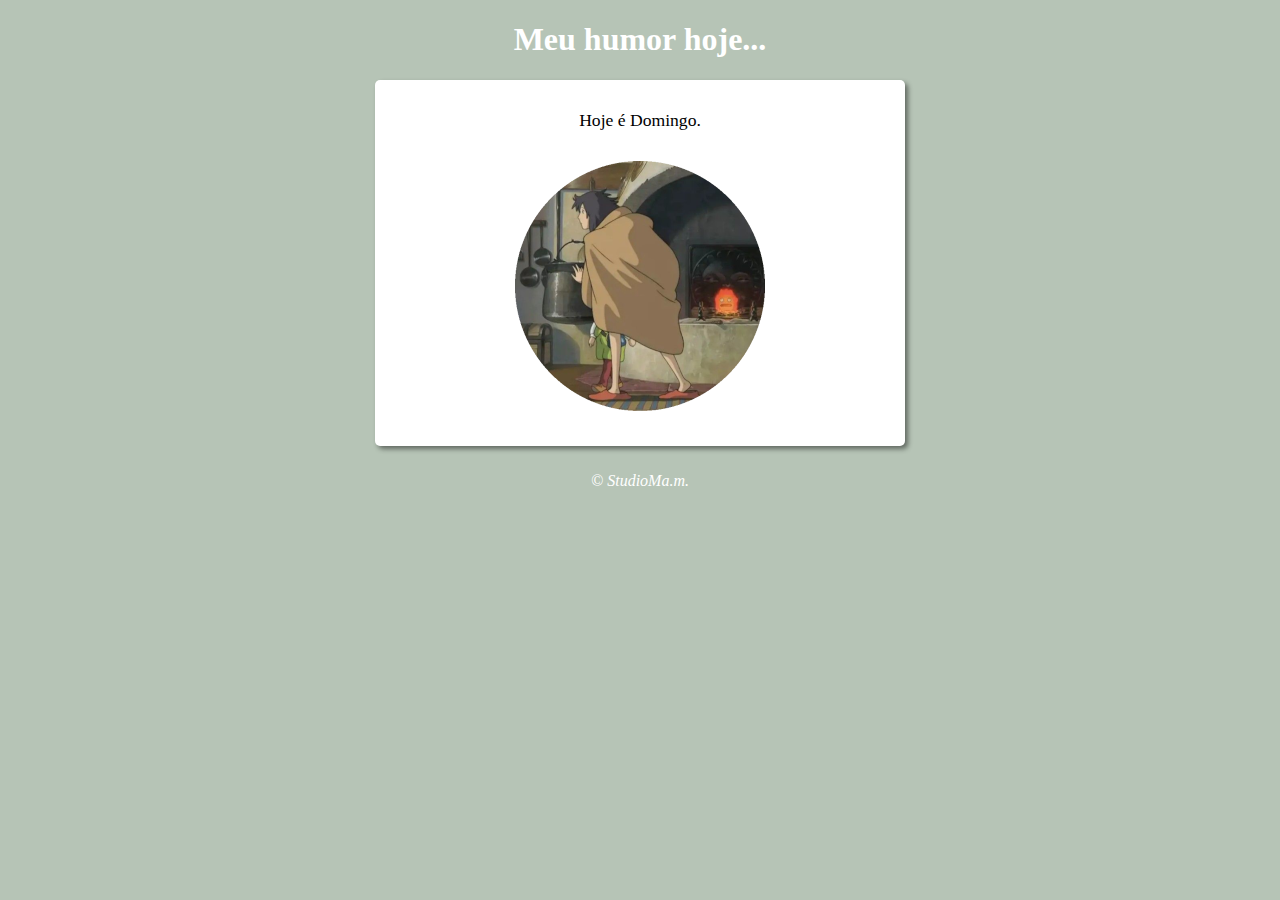
<file: aula12ex/expratica/index.html>
<!DOCTYPE html>
<html lang="pt-br">
<head>
    <meta charset="UTF-8">
    <meta http-equiv="X-UA-Compatible" content="IE=edge">
    <meta name="viewport" content="width=device-width, initial-scale=1.0">
    <link rel="stylesheet" href="estilo/style.css">
    <title>Meu Humor</title>
</head>
<body onload="carregar()">
    <header>
        <h1>Meu humor hoje...</h1>
    </header>
    <section>
        <div id="msg">
            
        </div>
        <div id="foto">
            <img id="imagem" src="png/mood2.png" alt="foto do dia">
        </div>
    </section>
    <footer>
        <p>&copy; StudioMa.m.</p>
    </footer>
    <script src="script.js"></script>
</body>
</html>
</file>
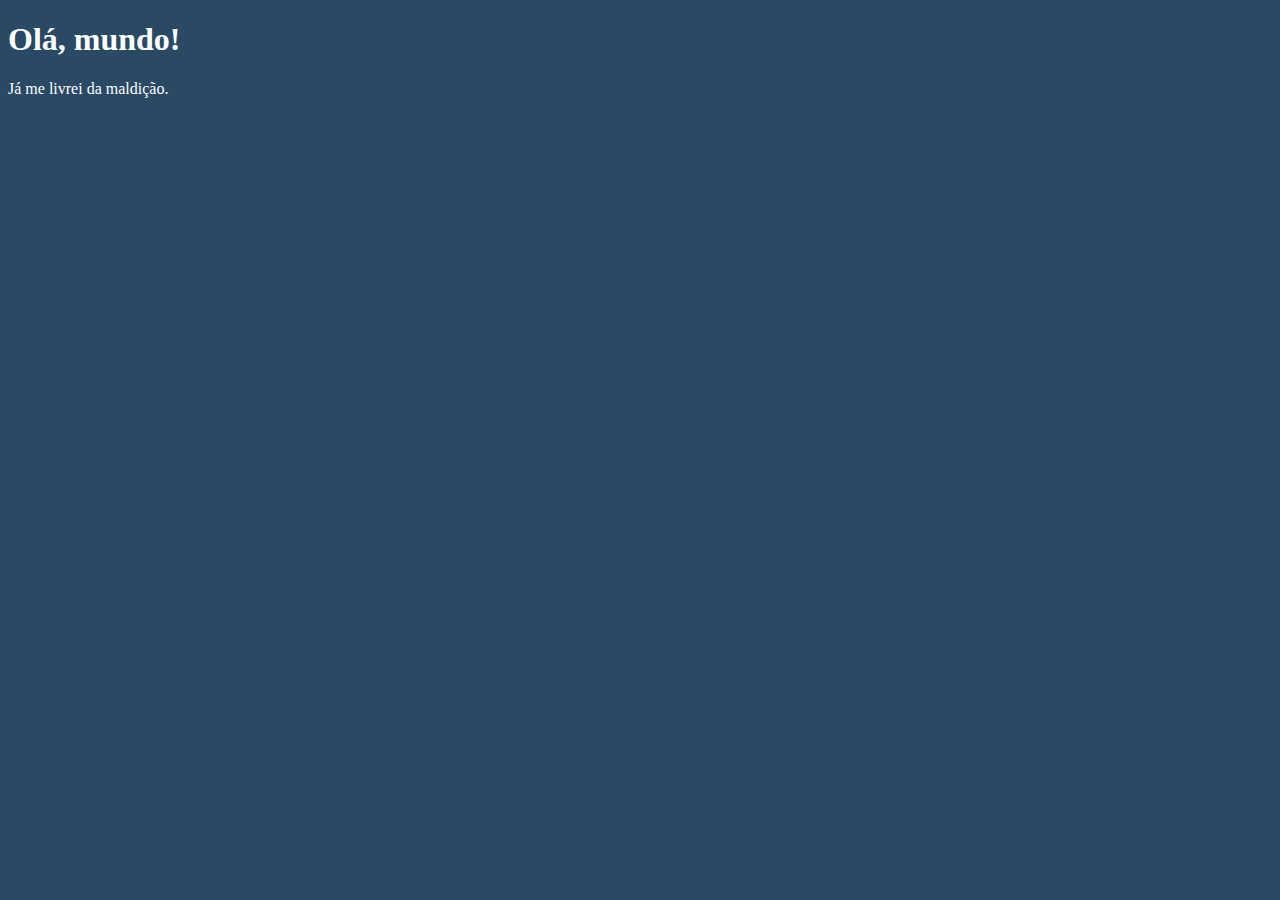
<file: aula04/ex001.html>
<!DOCTYPE html>
<html lang="pt-br">
<head>
    <meta charset="UTF-8">
    <meta http-equiv="X-UA-Compatible" content="IE=edge">
    <meta name="viewport" content="width=device-width, initial-scale=1.0">
    <title>Meu primeiro programa...</title>
    <style>
        body {
            background-color: rgb(41, 73, 101);
            color: white;
        }
    </style>
</head>
<body>
    <h1>Olá, mundo!</h1>
    <p>Já me livrei da maldição.</p>
    <script>
        window.alert('Minha primeira mensagem')
        window.confirm('Está gostando de JS?') // Janela com botão OK e 
        window.prompt('Qual é seu nome?') // Vai perguntar o nome...
    </script>
</body>
</html>
</file>
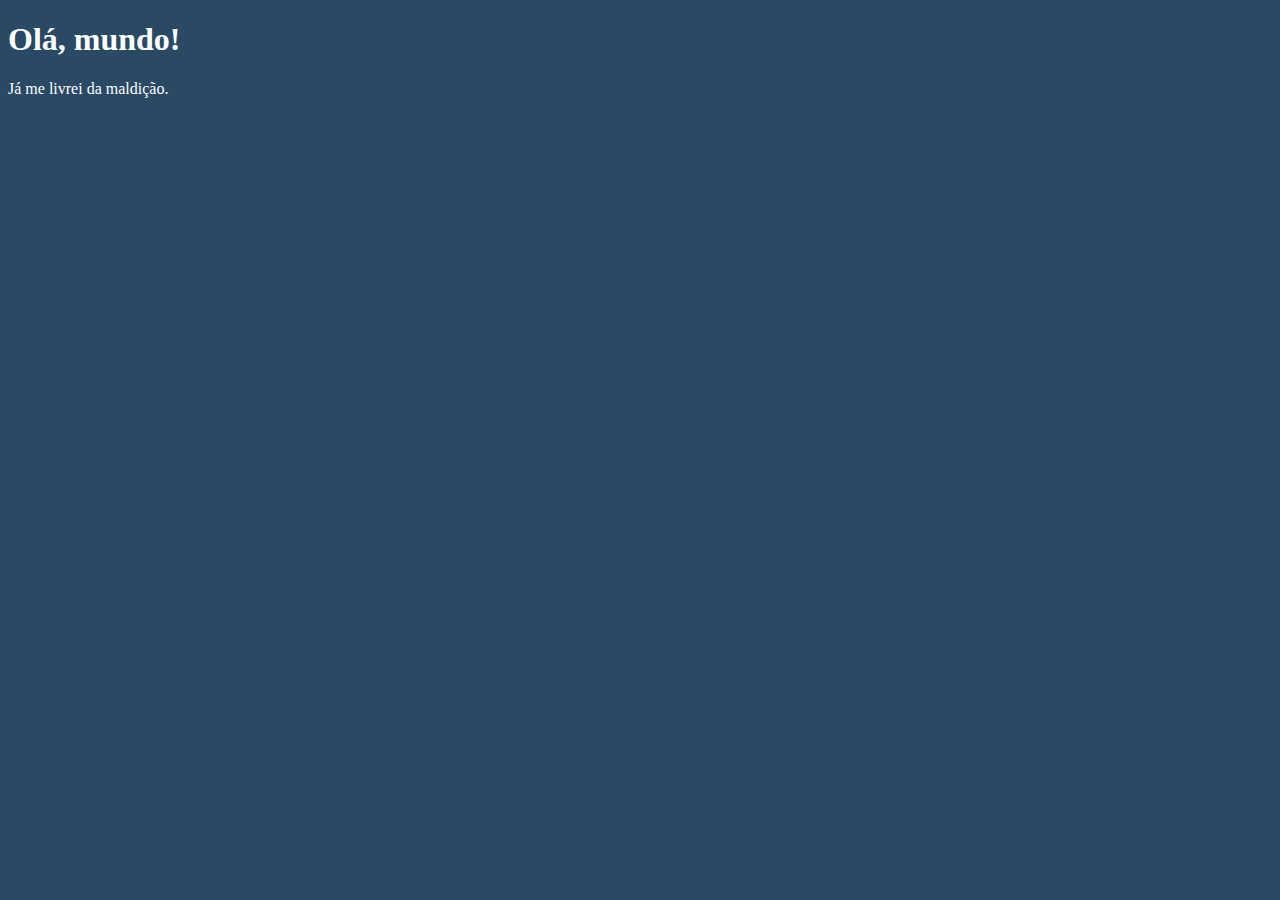
<file: aula05/ex002.html>
<!DOCTYPE html>
<html lang="pt-br">
<head>
    <meta charset="UTF-8">
    <meta http-equiv="X-UA-Compatible" content="IE=edge">
    <meta name="viewport" content="width=device-width, initial-scale=1.0">
    <title>Meu primeiro programa...</title>
    <style>
        body {
            background-color: rgb(41, 73, 101);
            color: white;
        }
    </style>
</head>
<body>
    <h1>Olá, mundo!</h1>
    <p>Já me livrei da maldição.</p>
    <script>
        var nome = window.prompt('Qual é seu nome?') // Vai perguntar o nome...
        window.alert ('É um grande prazer em te conhecer, ' + nome + '!') //concatenação
    </script>
</body>
</html>
</file>
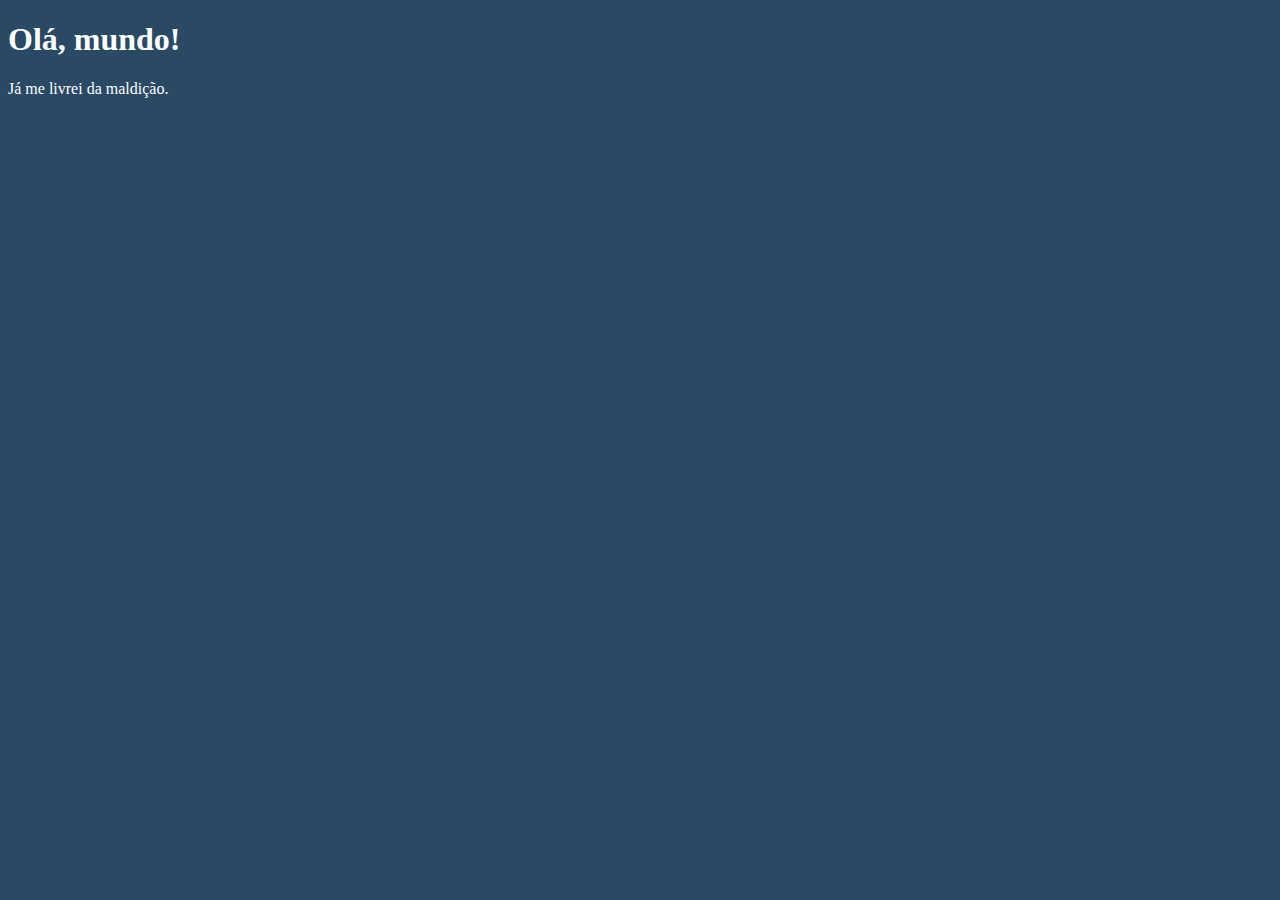
<file: aula05/ex003.html>
<!DOCTYPE html>
<html lang="pt-br">
<head>
    <meta charset="UTF-8">
    <meta http-equiv="X-UA-Compatible" content="IE=edge">
    <meta name="viewport" content="width=device-width, initial-scale=1.0">
    <title>Meu primeiro programa...</title>
    <style>
        body {
            background-color: rgb(41, 73, 101);
            color: white;
        }
    </style>
</head>
<body>
    <h1>Olá, mundo!</h1>
    <p>Já me livrei da maldição.</p>
    <script>
        var n1 = Number.parseInt(window.prompt('Digite um número: ')) //string
        var n2 = Number.parseInt(window.prompt('Digite outro número: '))
        var s = n1 + n2
        window.alert(`A soma entre ${n1} e ${n2} é igual a ${s}`)
        //(number + number) para adição
        //(string + string) para concatenação
        
    </script>
</body>
</html>
</file>
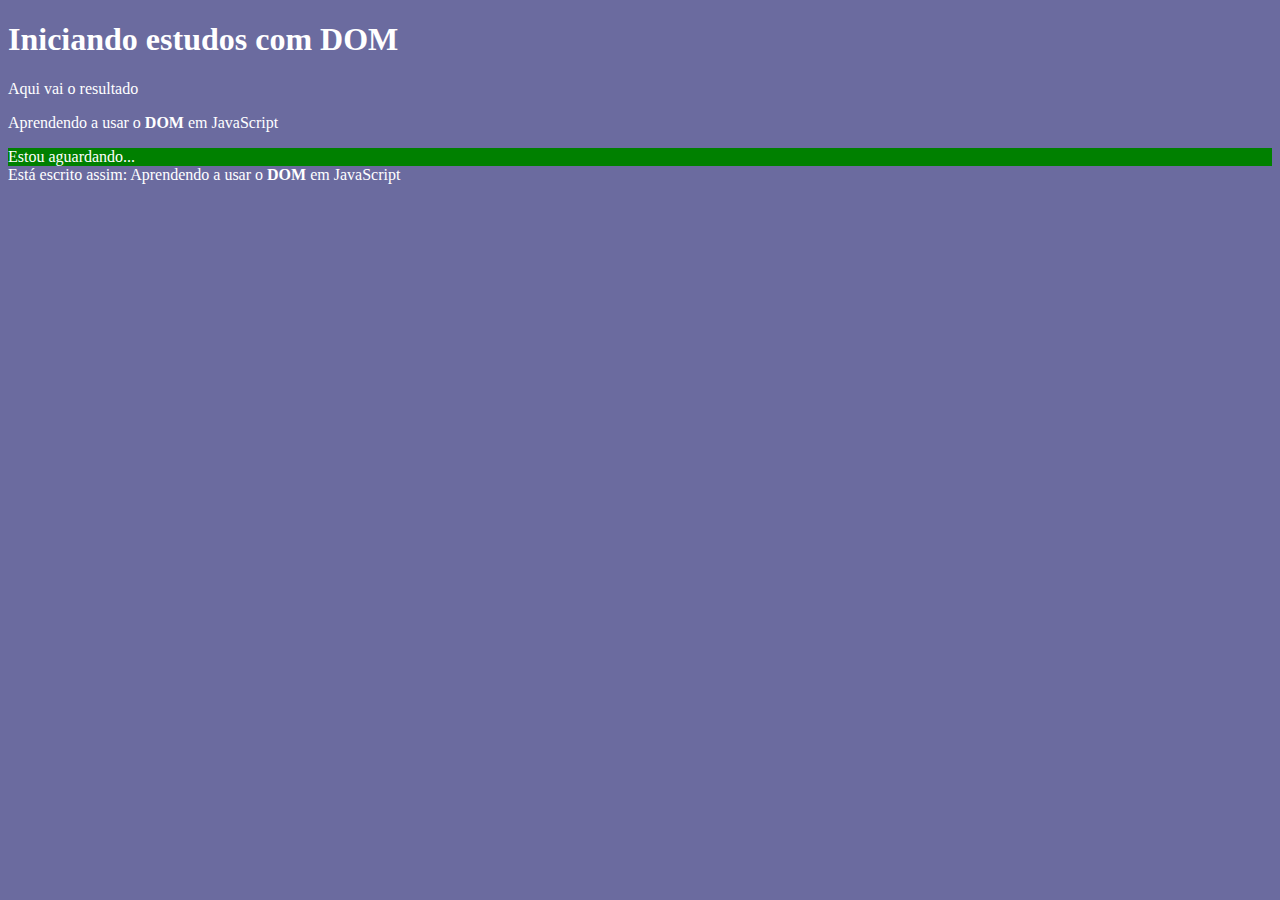
<file: aula05/ex005.html>
<!DOCTYPE html>
<html lang="pt-br">
<head>
    <meta charset="UTF-8">
    <meta http-equiv="X-UA-Compatible" content="IE=edge">
    <meta name="viewport" content="width=device-width, initial-scale=1.0">
    <title>Primeiros passos com DOM</title>
    <style>
        body {
            background-color: rgb(107, 107, 159);
            color: white;

        }
    </style>
</head>
<body>
    <h1>Iniciando estudos com DOM</h1>
    <p>Aqui vai o resultado</p>
    <p>Aprendendo a usar o <strong>DOM</strong> em JavaScript</p>
    <div id="msg">Clique em mim</div>
    <script>
        var p1 = window.document.getElementsByTagName('p')[1]
        window.document.write('Está escrito assim: ' + p1.innerHTML)

        var d = window.document.getElementById('msg')
        d.style.background = "green"
        d.innerText = "Estou aguardando..."
    </script>
</body>
</html>
</file>
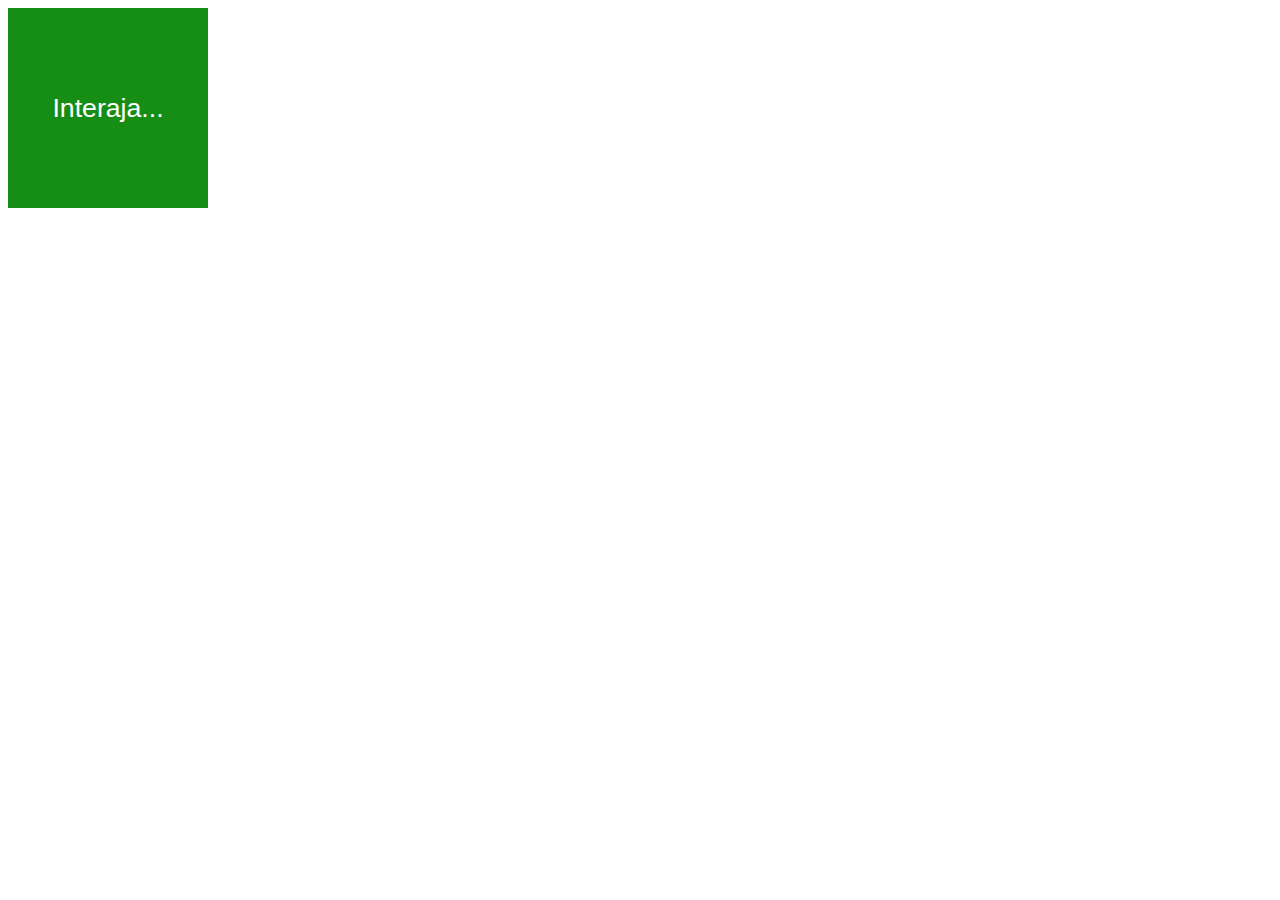
<file: aula10/ex006.html>
<!DOCTYPE html>
<html lang="pt-br">
<head>
    <meta charset="UTF-8">
    <meta http-equiv="X-UA-Compatible" content="IE=edge">
    <meta name="viewport" content="width=device-width, initial-scale=1.0">
    <title>Eventos DOM</title>
    <style>
        div#area {
            font: normal 20pt Arial;
            background-color: rgb(22, 142, 22);
            color: white;
            width: 200px;
            height: 200px;
            line-height: 200px;
            text-align: center;
        }
    </style>
</head>
<body>
    <div id="area" onclick="clicar()" onmouseenter="entrar()" onmouseout="sair()">
        Interaja...
    </div>

    <script>
        var a = window.document.getElementById('area')
        a.addEventListener('click', clicar)
        a.addEventListener('mouseenter', entrar)
        a.addEventListener('mouseout', sair)

        function clicar() {
            a.innerText = 'Clicou!'
            a.style.background = "red"
        }
        function entrar() {
            a.innerText = 'Entrou!'
        }
        function sair() {
            a.innerText = 'Saiu!'
            a.style.background = "green"
        }

    </script>
</body>
</html>
</file>
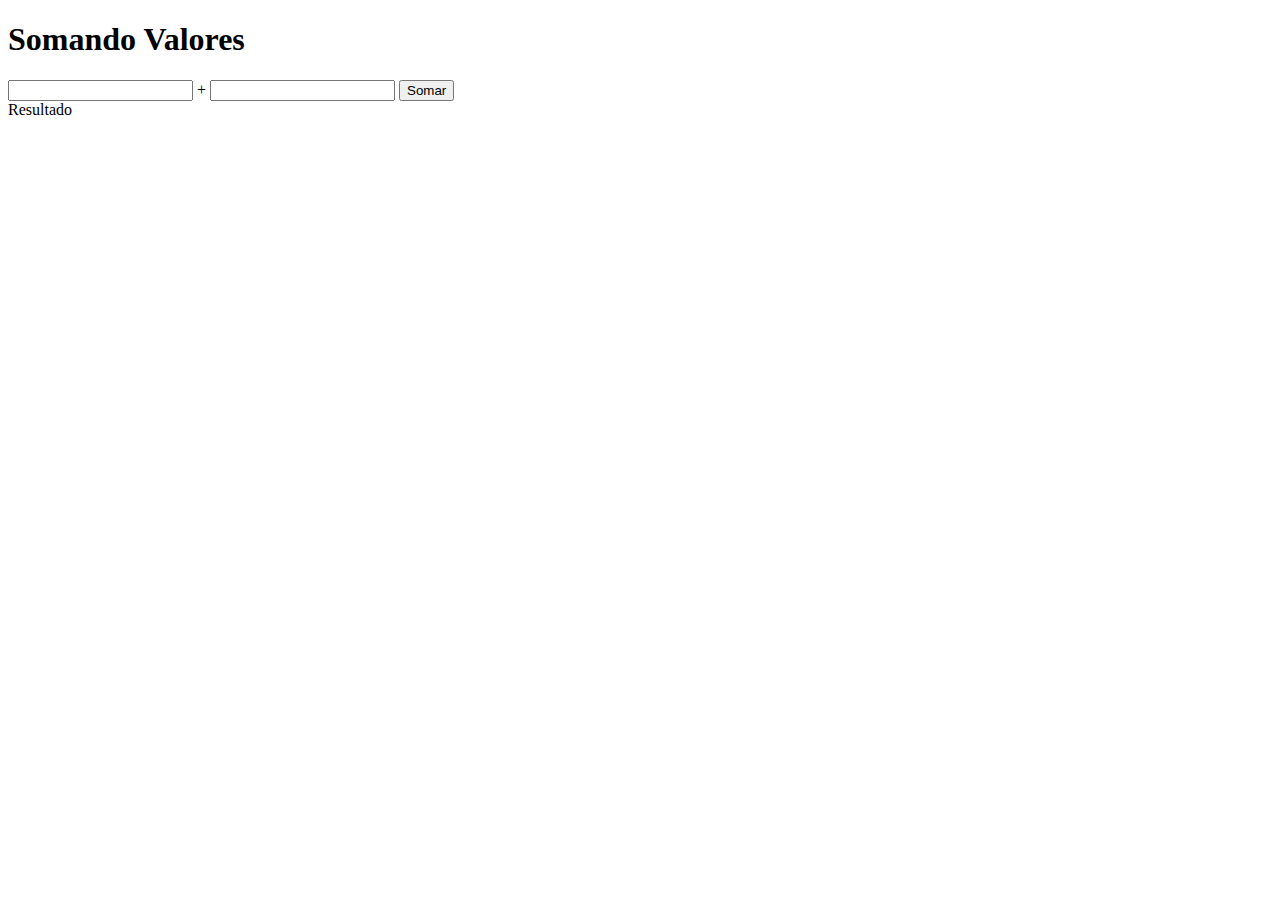
<file: aula10/ex007.html>
<!DOCTYPE html>
<html lang="pt-br">
<head>
    <meta charset="UTF-8">
    <meta http-equiv="X-UA-Compatible" content="IE=edge">
    <meta name="viewport" content="width=device-width, initial-scale=1.0">
    <title>Somando Números</title>
</head>
<body>
    <h1>Somando Valores</h1>
    <input type="number" name="txtn1" id="txtn1"> +
    <input type="number" name="txtn2" id="txtn2">
    <input type="button" value="Somar" onclick="somar()">
    <div id="res">Resultado</div>

    <script>
        function somar () {
            var tn1 = window.document.getElementById('txtn1') 
            var tn2 = window.document.getElementById('txtn2')
            var res = window.document.getElementById('res')
            var n1 = Number(tn1.value)
            var n2 = Number(tn2.value)
            var s = n1 + n2
            res.innerHTML = `A soma entre ${n1} e ${n2} é igual a <strong>${s}</strong>`
        }
    </script>
</body>
</html>
</file>
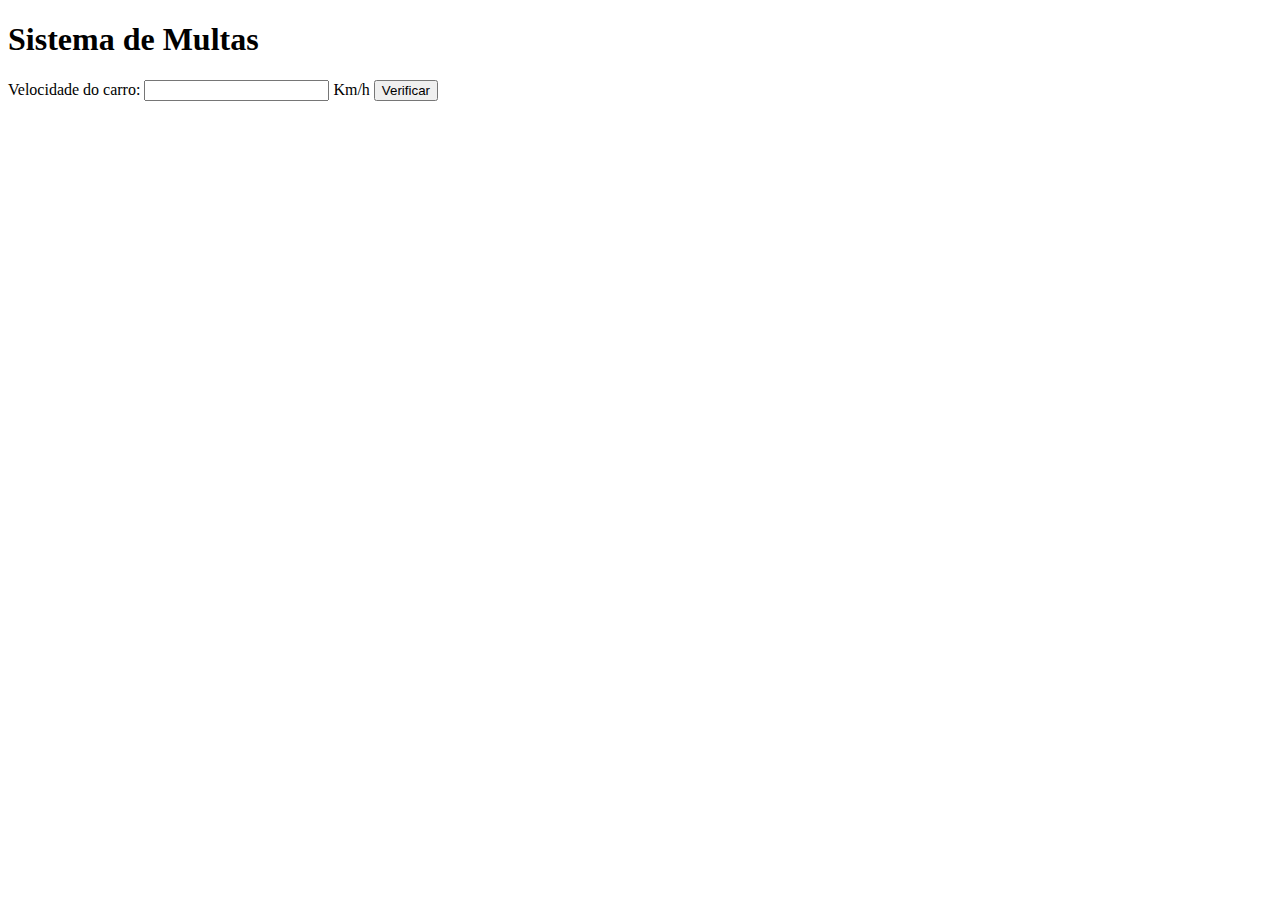
<file: aula11/ex010.html>
<!DOCTYPE html>
<html lang="pt-br">
<head>
    <meta charset="UTF-8">
    <meta http-equiv="X-UA-Compatible" content="IE=edge">
    <meta name="viewport" content="width=device-width, initial-scale=1.0">
    <title>DETRAN</title>
</head>
<body>
    <h1>Sistema de Multas</h1>
    Velocidade do carro: <input type="number" name="txtvel" id="txtvel"> Km/h
    <input type="button" value="Verificar" onclick="calcular()">
    <div id="res">

    </div>

    <script>
       function calcular() {
            var txtv = window.document.querySelector('input#txtvel')
            var res = window.document.querySelector('div#res')
            var vel = Number(txtv.value)
            res.innerHTML = `<p>Sua velocidade atual é de <strong>${vel}Km/h</strong></p>`
            if (vel > 60) {
                res.innerHTML += `<p>Você está <strong>MULTADO</strong> por excesso de velocidade</p>`
            }
            res.innerHTML += `<p>Dirija sempre com cinto de segurança!</p>`
       }
    </script>
</body>
</html>
</file>
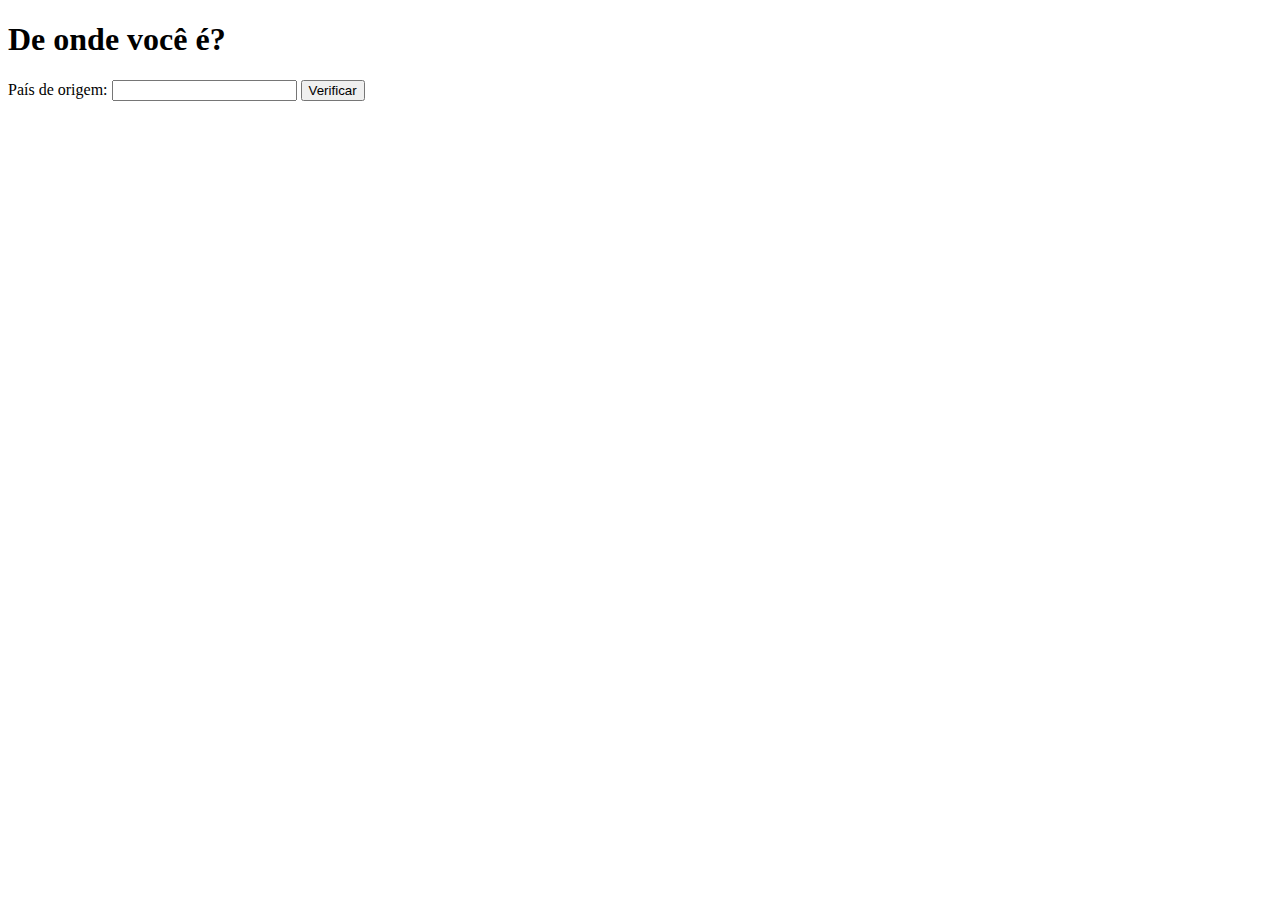
<file: aula11/ex011.html>
<!DOCTYPE html>
<html lang="pt-br">
<head>
    <meta charset="UTF-8">
    <meta http-equiv="X-UA-Compatible" content="IE=edge">
    <meta name="viewport" content="width=device-width, initial-scale=1.0">
    <title>Nacionalidade</title>
</head>
<body>
    <h1>De onde você é?</h1>
    País de origem: <input type="text" name="txtp" id="txtp">
    <input type="button" value="Verificar" onclick="calcular()">
    <div id="res">

    </div>

    <script>
        function calcular() {
            var txtp = document.querySelector('input#txtp')
            var res = document.querySelector('div#res')
            var pais = (txtp.value)
            res.innerHTML = `<p>Seu país de origem é <strong>${pais}</strong></p>`
            if (pais == 'Brasil') {
                res.innerHTML += `<p>Você é <strong>Brasileiro</strong></p>`
            }else {
                res.innerHTML = `<p>Seu país de origem é <strong>${pais}</strong></p>`
                res.innerHTML += `<p>Você é <strong>Estrangeiro</strong></p>`
            }
        }


    </script>
</body>
</html>
</file>
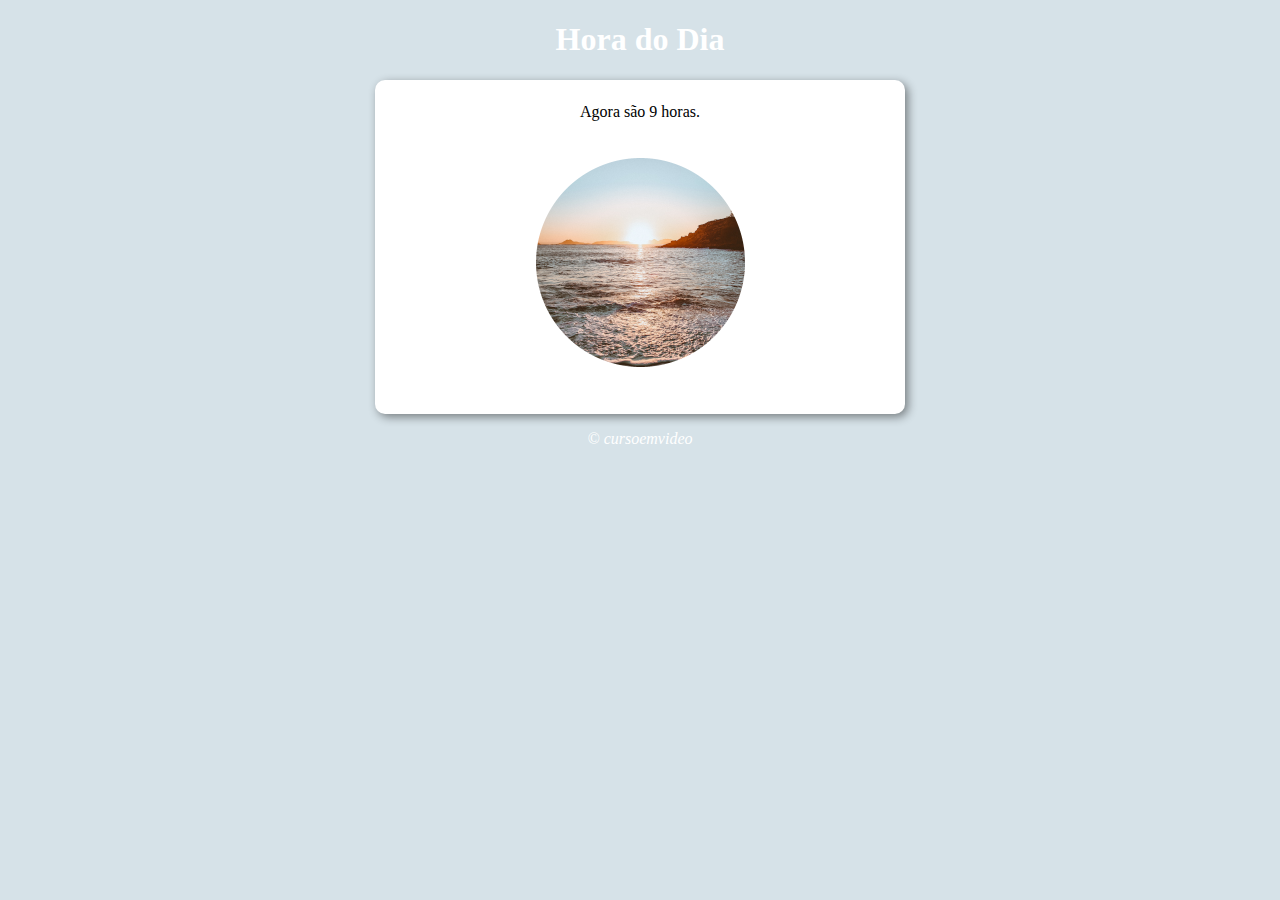
<file: aula12ex/aula14ex/modelo.html>
<!DOCTYPE html>
<html lang="pt-br">
<head>
    <meta charset="UTF-8">
    <meta http-equiv="X-UA-Compatible" content="IE=edge">
    <meta name="viewport" content="width=device-width, initial-scale=1.0">
    <link rel="stylesheet" href="estilo/style.css">
    <title>Hora do Dia</title>
</head>
<body onload="carregar()">
    <header>
        <h1>Hora do Dia</h1>
    </header>
    <section>
        <div id="msg">
            Aqui vai aparecer a mensagem...
        </div>
        <div id="foto">
            <img id="imagem" src="manha.png" alt="foto do dia">
        </div>
    </section>
    <footer>
        <p>&copy; cursoemvideo</p>
    </footer>
    <script src="script.js"></script>
</body>
</html>
</file>
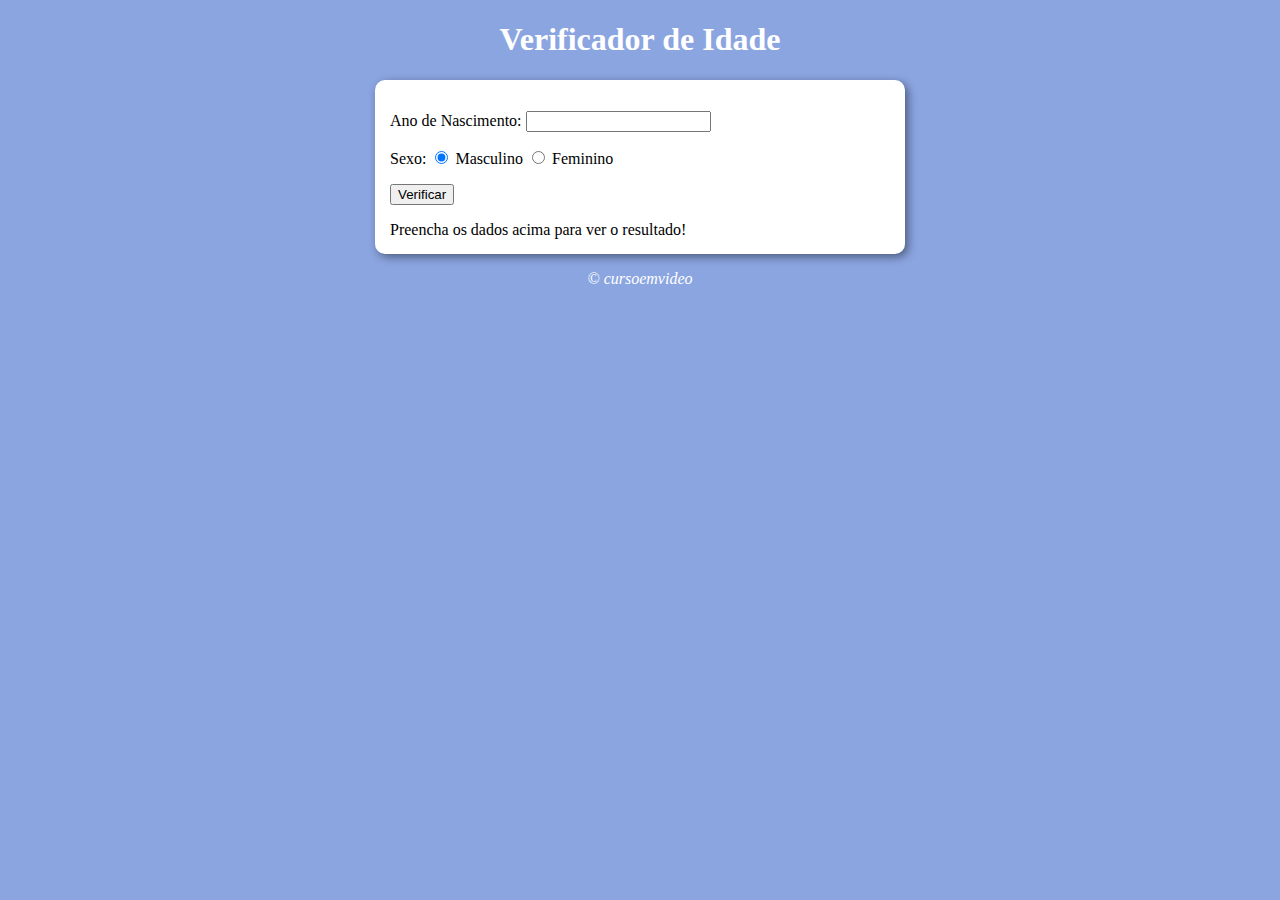
<file: aula12ex/ex015/modelo.html>
<!DOCTYPE html>
<html lang="pt-br">
<head>
    <meta charset="UTF-8">
    <meta http-equiv="X-UA-Compatible" content="IE=edge">
    <meta name="viewport" content="width=device-width, initial-scale=1.0">
    <link rel="stylesheet" href="estilo/style.css">
    <title>Verificador de Idade</title>
</head>
<body>
    <header>
        <h1>Verificador de Idade</h1>
    </header>
    <section>
        <div>
            <p>Ano de Nascimento:
                <input type="number" name="txtano" id="txtano">
            </p>
            <p>Sexo:
                <input type="radio" name="radsex" id="masc" checked>
                <label for="masc">Masculino</label>
                <input type="radio" name="radsex" id="fem">
                <label for="fem">Feminino</label>
            </p>
            <p>
                <input type="button" value="Verificar" onclick="verificar()">
            </p>
        </div>
        <div id="res">
            Preencha os dados acima para ver o resultado!
        </div>
    </section>
    <footer>
        <p>&copy; cursoemvideo</p>
    </footer>
    <script src="script.js"></script>
</body>
</html>
</file>
<file: aula12ex/expratica/estilo/style.css>
body {
    background-color: rgb(182, 196, 182);
}

header {
    text-align: center;
    color: white;
    
}

section {
    background-color: white;
    border-radius: 5px;
    padding: 15px;
    width: 500px;
    margin: auto;
    box-shadow: 3px 3px 5px rgba(0, 0, 0, 0.463);
}

div {
    text-align: center;
    padding: 15px;
    font-size: 1.1em;
}

footer {
    text-align: center;
    color: white;
    font-style: italic;
    padding: 10px;
}
</file>
<file: aula12ex/aula14ex/estilo/style.css>
body {
    background-color: rgb(139, 165, 225);
}

header {
    color: white;
    text-align: center;
}

section {
    background-color: white;
    border-radius: 10px;
    padding: 15px;
    width: 500px;
    margin: auto;
    box-shadow: 3px 3px 10px rgba(0, 0, 0, 0.447);
}

div {
    text-align: center;
    padding: 8px;
}

footer {
    color: white;
    text-align: center;
    font-style: italic;
}
</file>
<file: aula12ex/ex015/estilo/style.css>
body {
    background-color: rgb(139, 165, 225);
}

header {
    color: white;
    text-align: center;
}

section {
    background-color: white;
    border-radius: 10px;
    padding: 15px;
    width: 500px;
    margin: auto;
    box-shadow: 3px 3px 10px rgba(0, 0, 0, 0.447);
}

footer {
    color: white;
    text-align: center;
    font-style: italic;
}
</file>
